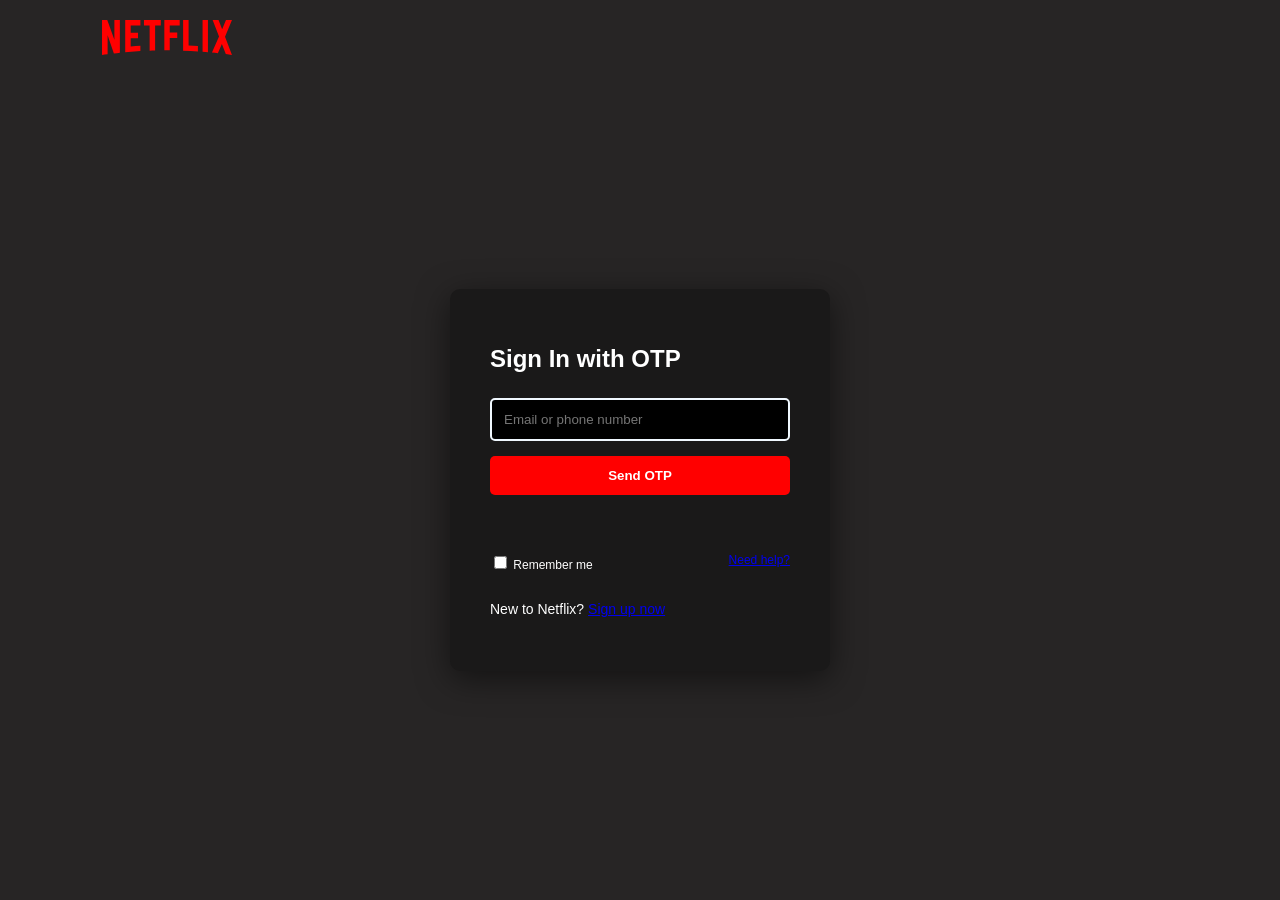
<file: browse.html>
<!DOCTYPE html>
<html lang="en">
<head>
    <meta charset="UTF-8">
    <meta name="viewport" content="width=device-width, initial-scale=1.0">
    <title>Netflix - Browse</title>
    <link rel="stylesheet" href="browse.css">
</head>
<body>
    <!-- Navbar -->
    <nav class="navbar" id="navbar">
        <img src="images/logo.svg" alt="Netflix Logo" class="logo" onclick="window.location.href='index.html'" style="cursor: pointer;">
        <div class="nav-right">
            <span style="margin-right: 20px; font-size: 14px; color: #b3b3b3;" id="user-email"></span>
            <img src="https://upload.wikimedia.org/wikipedia/commons/0/0b/Netflix-avatar.png" alt="User Avatar" class="avatar" id="user-avatar" title="Click to logout">
        </div>
    </nav>

    <!-- Hero Billboard Section -->
    <div class="hero-billboard">
        <div class="hero-content">
            <h1 class="hero-title">Trending Hits</h1>
            <p class="hero-description">Watch the most trending movies and TV shows, exclusively on Netflix. Enjoy your premium membership with unlimited access to top-rated content.</p>
            <div class="hero-buttons">
                <button class="btn-play" id="play-btn">▶ Play</button>
                <button class="btn-more-info">ℹ More Info</button>
            </div>
        </div>
        <div class="hero-overlay"></div>
    </div>

    <!-- Movie Sliders -->
    <div class="sliders-wrapper">
        <div class="slider-container">
            <h2 class="slider-title">Trending Now</h2>
            <div class="slider" id="trending-slider">
                <img src="https://occ-0-2087-2186.1.nflxso.net/dnm/api/v6/mAcAr9TxZIVbINe88xb3Teg5_OA/AAAABYWfklg5D5btQoekHBjGHSFXDW_EezXrT97RnSaEwirkVnCt91QaQlcPWCxtfkSrW04hOcHguRrAMgyKTJzs2_PKkFkbs60DHC4.webp?r=05f" class="row-poster" alt="Movie 1">
                <img src="https://occ-0-2087-2186.1.nflxso.net/dnm/api/v6/mAcAr9TxZIVbINe88xb3Teg5_OA/AAAABUbFYNcBU1gaF6EH7bkTWUn3QmoX13ZfIY_IahHOvhPNAwqb0UQYrY1QWimr8Bp8V7Oo2UZ4ZAoHqzIvvGStYcj45EeC8v3leqI.webp?r=13c" class="row-poster" alt="Movie 2">
                <img src="https://occ-0-2087-2186.1.nflxso.net/dnm/api/v6/mAcAr9TxZIVbINe88xb3Teg5_OA/AAAABQhWrPgCHhn7j8aaNbS2jn3rpT-vueA4R4BL58AewyD-G2-qAnP5vj1oufu6j1C-_XlWjU7WhV4I21HzbnqFfmbAnX1p4s-uYIY.webp?r=3ea" class="row-poster" alt="Movie 3">
                <img src="https://occ-0-2087-2186.1.nflxso.net/dnm/api/v6/mAcAr9TxZIVbINe88xb3Teg5_OA/AAAABaYisXNk8FH9PL2mj9MTYQFgo8G_1gf9k4mgnowFfLbJR7L5TBNRYF-SKVr6UAwN5h8mKsAI4NVk6FdEiwD80OcF1YlhczIguBaD0OspQgWm37MV_sJPNZ_qM5iVWQVDKJs6.webp?r=cca" class="row-poster" alt="Movie 4">
                <img src="https://occ-0-2087-2186.1.nflxso.net/dnm/api/v6/mAcAr9TxZIVbINe88xb3Teg5_OA/AAAABcwNE9Jcle0Z1iq7lf3gARn6Uf8-4iauM7BrFJFgOfO0phL9VkUg1P4z6Z4QSxywt9Y7HJYfGcDDCxShjX7kmkl3aL6l8Zs9ibTU7MUaezf34cMKPf3lai_HT1JN2ycl5BqU.webp?r=ed3" class="row-poster" alt="Movie 5">
                <img src="https://occ-0-2087-2186.1.nflxso.net/dnm/api/v6/mAcAr9TxZIVbINe88xb3Teg5_OA/AAAABcwMiAXNKvtzgN1Kx06ht1pT-yTXiVSQy0BKogrxRHkSiGZlRtWZbq2ROt1kkWqfM2PWVvgDNFMw73KTzVFP0dnMIY1MsQEVJIeBdS5U2PG52vbiBsX9ajBuOg6ZrWR1H_X-.webp?r=df5" class="row-poster" alt="Movie 6">
            </div>
        </div>

        <div class="slider-container">
            <h2 class="slider-title">Top Picks for You</h2>
            <div class="slider" id="top-picks-slider">
                <!-- Reusing some images for the second row but reversing them -->
                <img src="https://occ-0-2087-2186.1.nflxso.net/dnm/api/v6/mAcAr9TxZIVbINe88xb3Teg5_OA/AAAABcwMiAXNKvtzgN1Kx06ht1pT-yTXiVSQy0BKogrxRHkSiGZlRtWZbq2ROt1kkWqfM2PWVvgDNFMw73KTzVFP0dnMIY1MsQEVJIeBdS5U2PG52vbiBsX9ajBuOg6ZrWR1H_X-.webp?r=df5" class="row-poster" alt="Movie 6">
                <img src="https://occ-0-2087-2186.1.nflxso.net/dnm/api/v6/mAcAr9TxZIVbINe88xb3Teg5_OA/AAAABcwNE9Jcle0Z1iq7lf3gARn6Uf8-4iauM7BrFJFgOfO0phL9VkUg1P4z6Z4QSxywt9Y7HJYfGcDDCxShjX7kmkl3aL6l8Zs9ibTU7MUaezf34cMKPf3lai_HT1JN2ycl5BqU.webp?r=ed3" class="row-poster" alt="Movie 5">
                <img src="https://occ-0-2087-2186.1.nflxso.net/dnm/api/v6/mAcAr9TxZIVbINe88xb3Teg5_OA/AAAABaYisXNk8FH9PL2mj9MTYQFgo8G_1gf9k4mgnowFfLbJR7L5TBNRYF-SKVr6UAwN5h8mKsAI4NVk6FdEiwD80OcF1YlhczIguBaD0OspQgWm37MV_sJPNZ_qM5iVWQVDKJs6.webp?r=cca" class="row-poster" alt="Movie 4">
                <img src="https://occ-0-2087-2186.1.nflxso.net/dnm/api/v6/mAcAr9TxZIVbINe88xb3Teg5_OA/AAAABQhWrPgCHhn7j8aaNbS2jn3rpT-vueA4R4BL58AewyD-G2-qAnP5vj1oufu6j1C-_XlWjU7WhV4I21HzbnqFfmbAnX1p4s-uYIY.webp?r=3ea" class="row-poster" alt="Movie 3">
                <img src="https://occ-0-2087-2186.1.nflxso.net/dnm/api/v6/mAcAr9TxZIVbINe88xb3Teg5_OA/AAAABUbFYNcBU1gaF6EH7bkTWUn3QmoX13ZfIY_IahHOvhPNAwqb0UQYrY1QWimr8Bp8V7Oo2UZ4ZAoHqzIvvGStYcj45EeC8v3leqI.webp?r=13c" class="row-poster" alt="Movie 2">
                <img src="https://occ-0-2087-2186.1.nflxso.net/dnm/api/v6/mAcAr9TxZIVbINe88xb3Teg5_OA/AAAABYWfklg5D5btQoekHBjGHSFXDW_EezXrT97RnSaEwirkVnCt91QaQlcPWCxtfkSrW04hOcHguRrAMgyKTJzs2_PKkFkbs60DHC4.webp?r=05f" class="row-poster" alt="Movie 1">
            </div>
        </div>
    </div>

    <script src="browse.js"></script>
</body>
</html>
</file>
<file: browse.css>
* {
    margin: 0;
    padding: 0;
    box-sizing: border-box;
}

body {
    font-family: 'Helvetica Neue', Helvetica, Arial, sans-serif;
    background-color: #141414;
    color: #fff;
    overflow-x: hidden;
}

/* Navbar styles */
.navbar {
    position: fixed;
    top: 0;
    width: 100%;
    display: flex;
    justify-content: space-between;
    align-items: center;
    padding: 20px 4%;
    z-index: 100;
    transition: background-color 0.4s ease;
    background: linear-gradient(to bottom, rgba(0,0,0,0.7) 10%, transparent);
}

.navbar.nav-black {
    background-color: #141414;
}

.logo {
    width: 100px;
    cursor: pointer;
}

.nav-right {
    display: flex;
    align-items: center;
}

.avatar {
    width: 35px;
    height: 35px;
    border-radius: 4px;
    cursor: pointer;
}

/* Hero Section */
.hero-billboard {
    height: 80vh;
    background-image: url('https://occ-0-2087-2186.1.nflxso.net/dnm/api/v6/6AYY37jfdO6hpXcMjf9Yu5cnmO0/AAAABYwK_2_9tG5UjE5B-Fm-z5O5J2j9v7T_M-iH8T-D2j5A1s4R0H-8b9D-Y2D1F9I6z1F-R1R-T8R-B9D-T8R-B9D-T8R-B9D.jpg?r=123'); /* Dummy background image */
    background-size: cover;
    background-position: center top;
    position: relative;
    display: flex;
    flex-direction: column;
    justify-content: center;
    padding: 0 4%;
}

.hero-overlay {
    position: absolute;
    top: 0;
    left: 0;
    width: 100%;
    height: 100%;
    background: linear-gradient(to right, rgba(0,0,0,0.8) 0%, rgba(0,0,0,0.3) 50%, transparent 100%);
    z-index: 1;
}

.hero-billboard::after {
    content: '';
    position: absolute;
    bottom: 0;
    left: 0;
    width: 100%;
    height: 100px;
    background: linear-gradient(to bottom, transparent, #141414);
    z-index: 2;
}

.hero-content {
    position: relative;
    z-index: 3;
    max-width: 500px;
    margin-top: 50px;
}

.hero-title {
    font-size: 3rem;
    font-weight: bold;
    margin-bottom: 20px;
    text-shadow: 2px 2px 4px rgba(0,0,0,0.4);
}

.hero-description {
    font-size: 1.2rem;
    line-height: 1.5;
    margin-bottom: 30px;
    text-shadow: 2px 2px 4px rgba(0,0,0,0.4);
}

.hero-buttons {
    display: flex;
    gap: 15px;
}

.hero-buttons button {
    padding: 10px 25px;
    font-size: 1.1rem;
    font-weight: bold;
    border: none;
    border-radius: 4px;
    cursor: pointer;
    display: flex;
    align-items: center;
    justify-content: center;
    transition: background-color 0.2s ease, transform 0.2s ease;
}

.btn-play {
    background-color: white;
    color: black;
}

.btn-play:hover {
    background-color: rgba(255, 255, 255, 0.75);
}

.btn-more-info {
    background-color: rgba(109, 109, 110, 0.7);
    color: white;
}

.btn-more-info:hover {
    background-color: rgba(109, 109, 110, 0.4);
}

/* Slider Section */
.sliders-wrapper {
    margin-top: -150px;
    position: relative;
    z-index: 4;
    padding-bottom: 50px;
}

.slider-container {
    padding: 20px 4%;
}

.slider-title {
    font-size: 1.4rem;
    font-weight: bold;
    margin-bottom: 15px;
    color: #e5e5e5;
}

.slider {
    display: flex;
    overflow-y: hidden;
    overflow-x: scroll;
    padding: 20px 0;
    gap: 10px;
    scrollbar-width: none; /* Firefox */
}

.slider::-webkit-scrollbar {
    display: none; /* Chrome, Safari, Opera */
}

.row-poster {
    width: 250px;
    object-fit: contain;
    border-radius: 4px;
    transition: transform 0.4s ease;
    cursor: pointer;
}

/* Animations */
.row-poster:hover {
    transform: scale(1.08);
    z-index: 5;
}

/* Mobile Responsive */
@media (max-width: 900px) {
    .hero-billboard {
        height: 60vh;
    }

    .hero-title {
        font-size: 2rem;
    }

    .hero-description {
        font-size: 1rem;
    }

    .sliders-wrapper {
        margin-top: -100px;
    }

    .row-poster {
        width: 180px;
    }
}

@media (max-width: 600px) {
    .navbar {
        padding: 15px 20px;
    }

    .logo {
        width: 80px;
    }

    .hero-billboard {
        height: 50vh;
        padding: 0 20px;
    }

    .hero-billboard::after {
        height: 80px;
    }

    .hero-title {
        font-size: 1.5rem;
        margin-bottom: 15px;
    }

    .hero-description {
        font-size: 0.9rem;
        margin-bottom: 20px;
        display: none;
    }

    .hero-buttons {
        gap: 10px;
    }

    .hero-buttons button {
        padding: 8px 16px;
        font-size: 0.9rem;
    }

    .slider-container {
        padding: 15px 20px;
    }

    .slider-title {
        font-size: 1.1rem;
        margin-bottom: 12px;
    }

    .row-poster {
        width: 140px;
        min-width: 140px;
    }

    .sliders-wrapper {
        margin-top: -60px;
    }
}
</file>
<file: signin.css>
body {
    margin: 0;
    font-family: Arial;
    color: rgb(255, 255, 255);
    background-color: rgb(39, 37, 37);
    background-position: center center;
    background-size: cover;
    background-repeat: no-repeat;
    min-height: 100vh;
    position: relative;
}

.signin-container {
    height: 100vh;
    display: flex;
    justify-content: center;
    align-items: center;
    margin-top: 0;
    padding-top: 60px;
    box-sizing: border-box;
}

.signin-box {
    background: rgb(26, 25, 25);
    padding: 40px;
    width: 300px;
    display: flex;
    flex-direction: column;
    gap: 15px;
    border-radius: 10px;
    box-shadow: 0 8px 32px rgba(0, 0, 0, 0.5);
}

.signin-box h1 {
    font-size: 24px;
    margin-bottom: 10px;
    color: white;
}

.signin-box input {
    padding: 12px;
    border: 2px solid aliceblue;
    outline: none;
    background: #000000;
    color: rgb(255, 255, 255);
    border-radius: 5px;
}

.btn-red {
    background: red;
    color: white;
    padding: 12px;
    border: none;
    cursor: pointer;
    font-weight: bold;
    border-radius: 5px;
}

#error-msg {
    color: red;
    font-size: 14px;
}

.extra {
    display: flex;
    justify-content: space-between;
    font-size: 12px;
}

.signup-link {
    font-size: 14px;
}

@media (max-width: 600px) {
    .signin-container {
        padding: 24px;
        height: auto;
    }

    .signin-box {
        width: 100%;
        max-width: 360px;
        padding: 28px;
    }

    .signin-box input,
    .btn-red {
        width: 100%;
    }

    .extra {
        flex-direction: column;
        align-items: flex-start;
        gap: 10px;
    }
}
</file>
